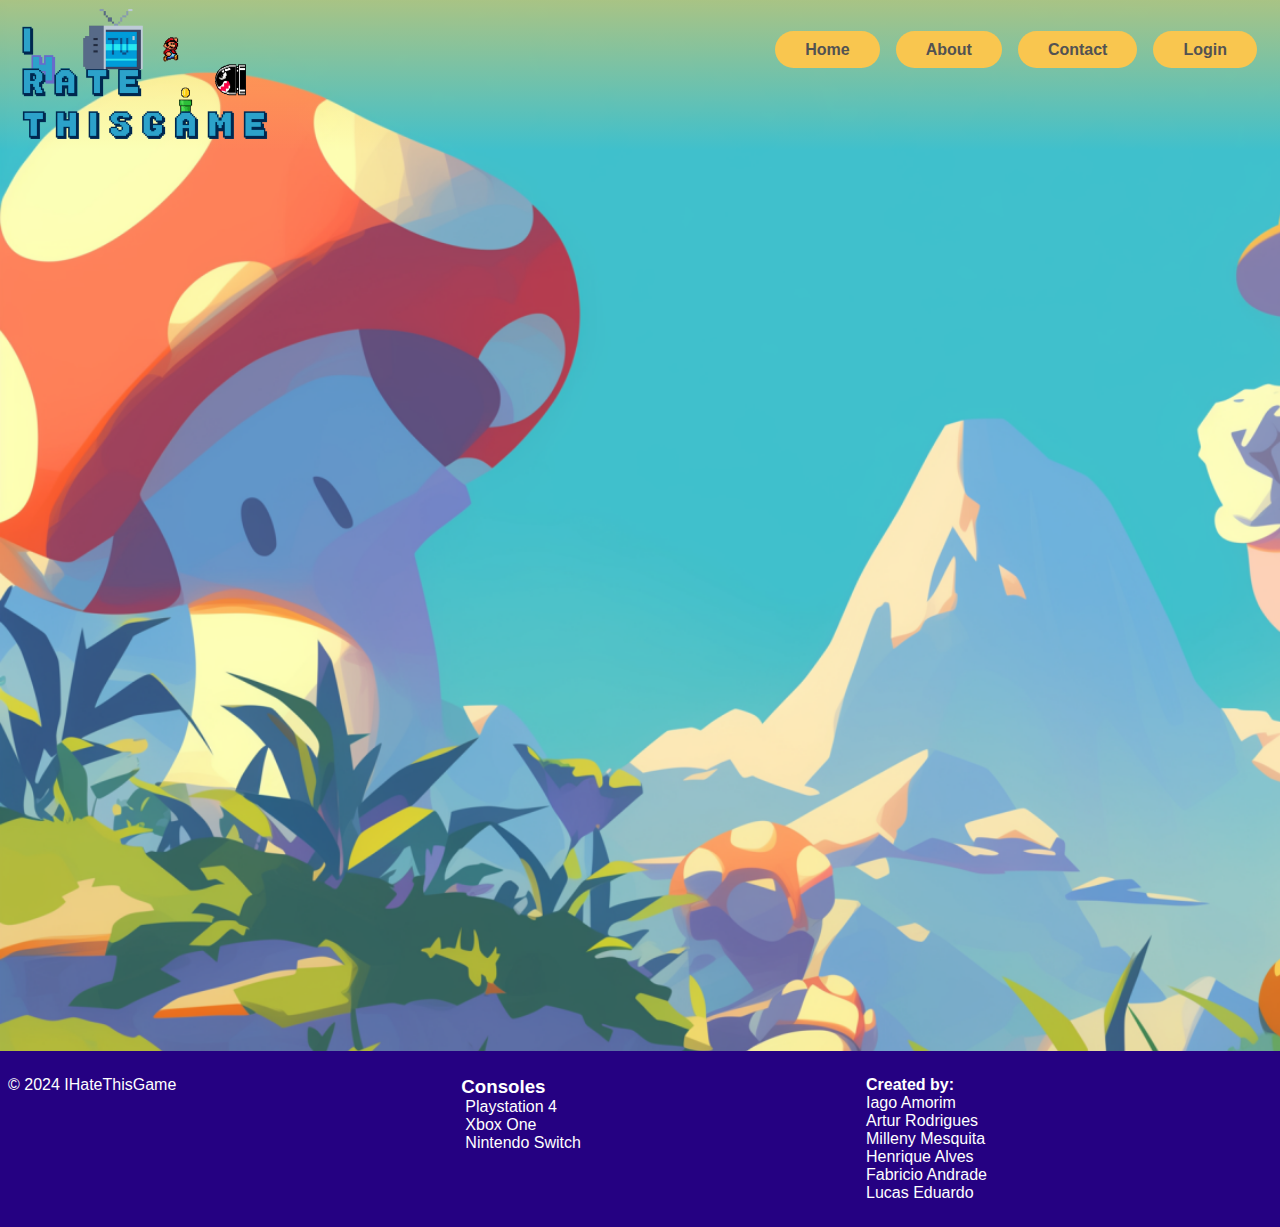
<file: index.html>
<!DOCTYPE html>
<html lang="en">
<head>
    <meta charset="UTF-8">
    <meta name="viewport" content="width=device-width, initial-scale=1.0">
    <link rel="stylesheet" href="style.css">
    <link rel="shortcut icon" type="imagex/png" href="https://em-content.zobj.net/source/emojidex/112/pouting-face_1f621.png">
    <title>IHateThisGame</title>
</head>
<body>
    <nav>
        <img src="./assets/logo.png" class="logo" alt="">
        <ul>
            <li><a class="pagesButtons" href="index.html">Home</a></li>
            <li><a class="pagesButtons" href="about.html">About</a></li>
            <li><a class="pagesButtons" href="contact.html">Contact</a></li>
            <li><a class="pagesButtons" href="login.html">Login</a></li>
        </ul>
    </nav>
    <main>
    </main>
    <footer>
        <div>
            <p>&copy; 2024 IHateThisGame</p>
        </div>
        <div>
            <h3>Consoles</h6>
            <ul>
                <li>Playstation 4</li>
                <li>Xbox One</li>
                <li>Nintendo Switch</li>
            </ul>
        </div>
        <div>
            <p><strong>Created by:</strong></p>
            <p>Iago Amorim</p>
            <p>Artur Rodrigues</p>
            <p>Milleny Mesquita</p>
            <p>Henrique Alves</p>
            <p>Fabricio Andrade</p>
            <p>Lucas Eduardo</p>
        </div>
    </footer>
</body>
</html>
</file>
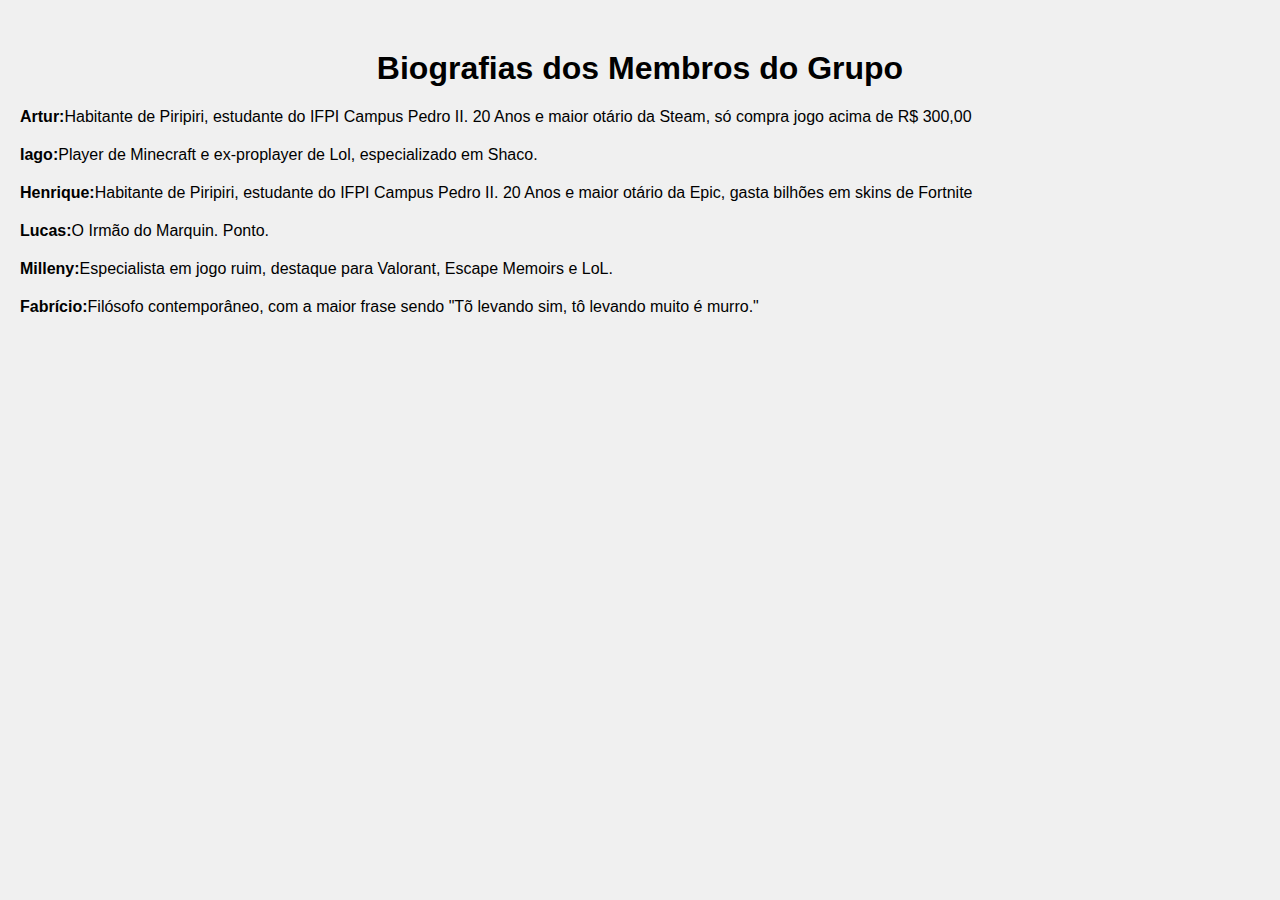
<file: desc.html>
<!DOCTYPE html>
<html>
<head>
    <title>Biografias</title>
    <style>
        body {
            font-family: Arial, sans-serif;
            margin: 0;
            padding: 0;
            background-color: #f0f0f0;
        }
        h1 {
            text-align: center;
            margin-top: 50px;
        }
        p {
            margin-left: 20px;
            margin-right: 20px;
            margin-bottom: 20px;
        }
        </style>
</head>
<body>
    <h1>Biografias dos Membros do Grupo</h1>
    <p><strong>Artur:</strong>Habitante de Piripiri, estudante do IFPI Campus Pedro II. 20 Anos e maior otário da Steam, só compra jogo acima de R$ 300,00</p>
    <p><strong>Iago:</strong>Player de Minecraft e ex-proplayer de Lol, especializado em Shaco.</p>
    <p><strong>Henrique:</strong>Habitante de Piripiri, estudante do IFPI Campus Pedro II. 20 Anos e maior otário da Epic, gasta bilhões em skins de Fortnite</p>    
    <p><strong>Lucas:</strong>O Irmão do Marquin. Ponto.</p>
    <p><strong>Milleny:</strong>Especialista em jogo ruim, destaque para Valorant, Escape Memoirs e LoL.</p>
    <p><strong>Fabrício:</strong>Filósofo contemporâneo, com a maior frase sendo "Tõ levando sim, tô levando muito é murro."</p>
</body>
</html>
</file>
<file: style.css>
*{
    padding: 0;
    margin: 0;
    font-family: sans-serif;
}
body {
    background-image: url('./assets/background.png');
    background-color: white;
    background-size: cover;
}
nav {
    display: flex;
    align-items: center;
    background-image: linear-gradient(to bottom, #f9c64f91, rgba(255, 255, 255, .0));
    padding: 5px 20px;
}
.logo{
    width: 250px;
    position: relative;
}
ul {
    list-style: none;
    margin-left: 4px;
}
nav > ul {
    transform: translateY(-25px);
    display: flex;
    list-style: none;
    position: absolute;
    right: 15px;
}
li > a{
    text-decoration: none;
    background-color: #f9c64f;
    color: rgb(82, 82, 82);
    margin: 8px;
    font-weight: bold;
    padding: 10px 30px;
    border-radius: 25px;
}
.pagesButtons:hover{
    background-color: #2da2ca;
    transition: all 0.2s;
    border-color: #2da2ca;
    color: white;
}
main{
    /* background-color: white;
    width: 700px;
    position: relative;
    margin: 10px auto 5px auto;
    border-radius: 10px; */
    height: 100vh;
    display: grid;
}
footer{
    display: grid;
    grid-template-columns: auto auto auto;    
    background-color: #250182;
    color: white;
    padding: 25px 8px;
    bottom: 0;
}
li {
    cursor: pointer;
}
</file>
